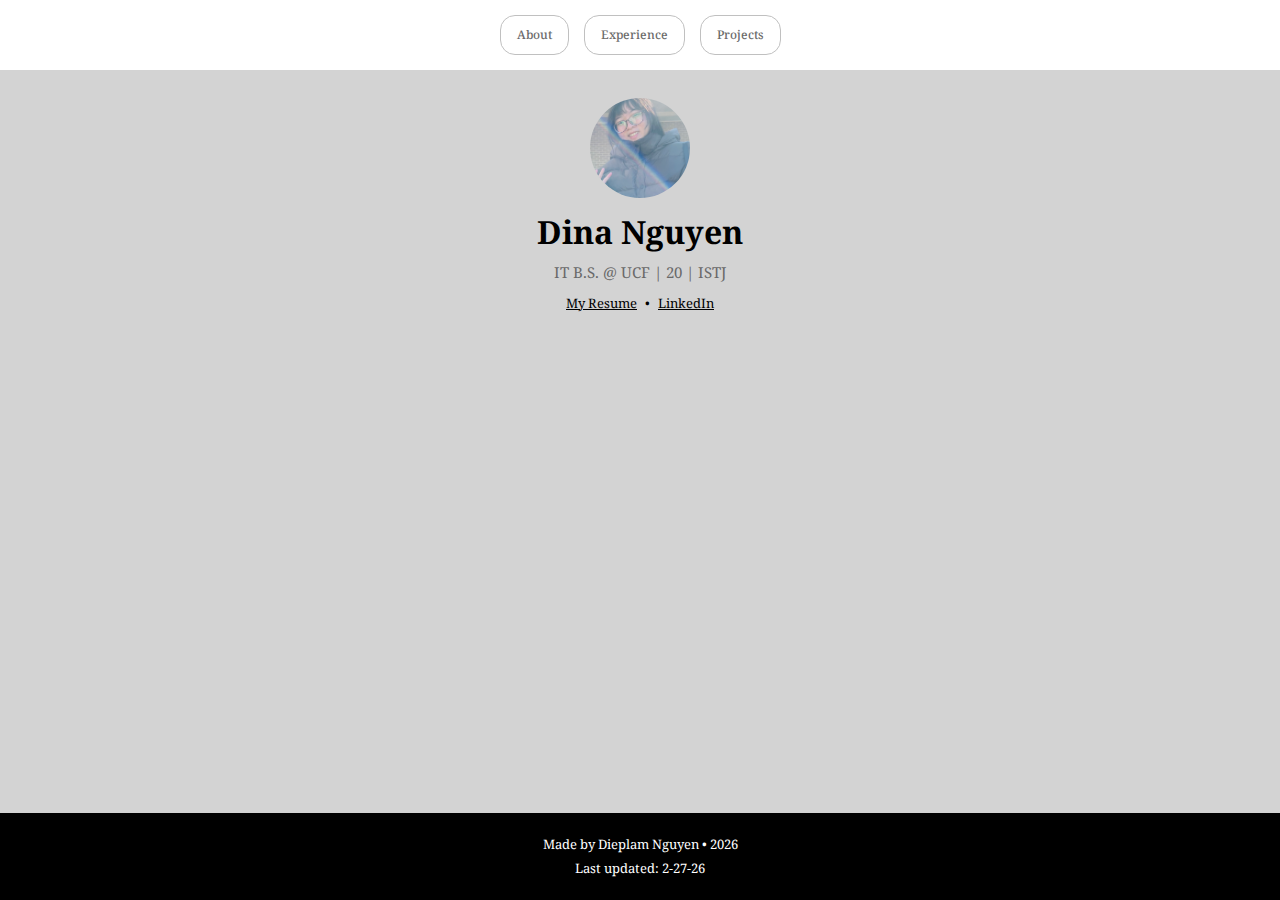
<file: index.html>
<!DOCTYPE html>

<html lang="en">
<head>
	<meta name="viewport" content="width=device-width, initial-scale=1.0" />
	<title>Dina Nguyen | Resume</title>
	<link rel="stylesheet" href="style.css" />
</head>
	
<body>
	<nav class="navBar">
		<a href="#abt">About</a>
		<a href="#edu">Experience</a>
		<a href="#proj">Projects</a>
	</nav>
	
<main class="box">
		<header class="header">
			<img class="img" src="hs.png" alt="Profile photo">
			<div class="intro">
				<h1>Dina Nguyen</h1>
				<p class="info">IT B.S. @ UCF | 20 | ISTJ </p>
				<div class="contact">
					<a href="resume.pdf">My Resume</a>
					<span>•</span>
					<a href="https://www.linkedin.com/in/dieplam-nguyen-6a87872aa/" target="_blank">LinkedIn</a>
				</div>
			</div>
		</header>

		<section id="abt" class="content">
			<p class="abtme">Hi, I am a First-Generation Vietnamese Information Technology B.S. student at the University of Central Florida seeking opportunities in front-end development, digital media/video editing, and cyber defense.</p>
			
			<h3>Proficiencies</h3>
			<div class="skillBox">
				<div class="skills">
					<strong>Languages</strong>
					<span>HTML, CSS, JavaScript • Python, Java, C</span>
				</div>
				<div class="skills">
					<strong>Applications</strong>
					<span>Adobe, Microsoft, AWS, Oracle VirtualBox, MySQL</span>
				</div>
			</div>
		</section>

		<section id="edu" class="content">
			<h3>Education</h3>
			<div class="school">
				<span><strong>University of Central Florida</strong> • IT B.S.</span>
				<span class="date">Spring 2027</span>
			</div>
			
			<h3>Relevant Coursework</h3>
			<ul class="courses">
				<li>Operating System Concepts <span class="date">Spring 2024</span></li>
				<li>Database Concepts <span class="date">Fall 2024</span></li>
				<li>Computer Science 1 | Computer Architecture Concepts <span class="date">Spring 2025</span></li>
				<li>HCI | Web-Based IT | Enterprise Computing <span class="date">Spring 2026</span></li>
			</ul>
			
			<h3>Experience</h3>
			<div class="exp">
				<div class="job">
					<strong>Receptionist</strong> • Omega Nail Spa <span class="time">(2020-2021)</span>
					<p>Excel, scheduling, cash handling</p>
				</div>
				<div class="job">
					<strong>Team Member</strong> • Tea Lab <span class="time">(April 2023-July 2025)</span>
					<p>Business management, ingredient preparation, brewing techniques</p>
				</div>
				<div class="job">
					<strong>Team Member</strong> • Happy Lemon <span class="time">(Fall 2025)</span>
					<p>Franchise building, power tools, organized cleaning</p>
				</div>
			</div>
			
		<h3>Extracurricular</h3>
			<div class="exp">
				<div class="job">
					<strong>Temple Aide</strong> • Huong Hai Temple <span class="time">(2019-2024)</span>
					<p>Gardening, organized prayer sessions, Vietnamese language lesson planning, large food/festival event preparation</p>
				</div>
				<div class="job">
					<strong>Vice President</strong> • Rotary Interact <span class="time">(2023-2025)</span>
					<p>Met with Rotary International and Western High organization leaders, develop and put into action volunteer events</p>
				</div>
			</div>
		</section>

		<section id="proj" class="content">
			<h3>Projects</h3>
			
			<div class="projects">
				<div class="projectBox">
					<div class="image">
						<img src="pj2.png" alt="Shopping cart GUI">
					</div>
					<div class="abProject">
						<h4>Shopping Cart GUI</h4>
						<p>Using Java and JFrame, I created a graphical user interface that functions as a shopping cart and creates transactions. Java Swing was especially used for visual appearance. I learned Java Swing and Frame, as well as Eclipse Window Builder.</p>
					</div>
				</div>

				<div class="projectBox">
					<div class="image">
						<img src="pj1.png" alt="Style Guide">
					</div>
					<div class="abProject">
						<h4>UCF Style Guide Project Manager</h4>
						<p>I managed team of writers and editors in order to develop full chapters on the structure and layout of graphic usage and document design in professional writing. Communication between other project members was used as structural guide for the final product and deliverable.
						I learned project management, document design, and agile/scrum methods. <a href="styleGuideProject.pdf"> Full PDF of the Official UCF Style Guide here.</a> </p>
					</div>
				</div>
				
				<div class="projectBox">
					<div class="image">
						<img src="pj3.png" alt="Interactive website">
					</div>
					<div class="abProject">
						<h4>Interactive Quiz Website</h4>
						<p>Using carrd, which relies on markdown text as well as HTML/CSS semantics, I created a quiz to collect and raise awareness for the AAPI representation in media.
						I learned HTML/CSS and markdown language. <a href="https://representviets.carrd.co"> Full interactive quiz website here. </a> </p>
					</div>
				</div>

				<div class="projectBox">
					<div class="image">
						<img src="pj4.png" alt="Train simulation">
					</div>
					<div class="abProject">
						<h4>Trainyard Simulator</h4>
						<p>Using Java Reentrant Lock and Executor Service, I replicated a train station where multiple track switches occur in real time. Given a multitude of trains and the specific rail track they require, I was able to simulate movement through the train yard. </p>
					</div>
				</div>
			</div>
			
			<h3>Certifications</h3>
			<ul class="certs">
				<li>
					<span class="certName">Testout IT Fundamentals Pro</span>
					<span class="date">2024</span>
				</li>
				<li>
					<span class="certName">LinkedIn Learning Project Management</span>
					<span class="date">2025</span>
				</li>
				<li>
					<span class="certName">AWS Cloud Security Foundations</span>
					<span class="date">2025</span>
				</li>
			</ul>
		</section>
	</main>

	<footer>
		<p>Made by Dieplam Nguyen • 2026<br>
		Last updated: 2-27-26</p>
	</footer>
</body>

</html>
</file>
<file: style.css>
@import url('https://fonts.googleapis.com/css2?family=Noto+Serif:ital,wght@0,100..900;1,100..900&display=swap');

* {
	margin: 0;
	padding: 0;
	box-sizing: border-box;
}

body {
	background-color: lightgray;
	font-family: "Noto Serif", serif;
	color: black;
	line-height: 1.5;
	min-height: 100vh;
	display: flex;
	flex-direction: column;
}


.navBar {
	position: sticky;
	top: 0;
	z-index: 100;
	width: 100%;
	margin: 0 auto;
	padding: 15px 25px;
	display: flex;
	justify-content: center;
	align-items: center;
	background-color: white;
	gap: 15px;
}


.navBar a {
	padding: 10px 16px;
	font-size: 12px;
	font-weight: 500;
	color: dimgray;
	background-color: transparent;
	text-decoration: none;
	border: 1px solid silver;
	border-radius: 15px;
	transition: all 2s;
}

.navBar a:hover {
	background-color: black;
	color: white;
	border-color: black;
}

main.box {
	max-width: 600px;
	margin: 20px auto 15px;
	padding: 0 25px;
	flex: 1;
}

.header {
	margin-bottom: 30px;
	padding: 8px 12px;
	display: flex;
	flex-direction: column;
	align-items: center;
	text-align: center;
}

.img {
	width: 100px;
	height: 100px;
	border-radius: 50%;
	margin-bottom: 10px;
	display: block;
	object-fit: cover;
}

.intro h1 {
	font-size: 32px;
	font-weight: 700;
	margin-bottom: 5px;
}

.info {
	font-size: 15px;
	color: dimgray;
	margin-bottom: 10px;
}

.contact {
	font-size: 13px;
	display: flex;
	flex-wrap: wrap;
	justify-content: center;
	gap: 8px;
}

.contact a {
	color: black;
}

.contact a:hover {
	color: blue;
}

.content {
	display: none;
}

.content:target {
	display: block;
}

#edu:target ~ #abt,
#proj:target ~ #abt {
	display: none;
}

#proj:target ~ #edu {
	display: none;
}

h3 {
	font-size: 22px;
	font-weight: 700;
	margin: 30px 0 15px 0;
	color: black;
	padding-bottom: 8px;
}

.abtme {
	font-size: 15px;
	line-height: 1.7;
	margin-bottom: 20px;
}

.skillBox {
	display: flex;
	flex-direction: column;
	gap: 15px;
}

.skills {
	background-color: white;
	padding: 15px;
}

.skills strong {
	display: block;
	font-weight: 600;
	margin-bottom: 5px;
	font-size: 14px;
}

.skills span {
	color: dimgray;
	font-size: 13px;
}

.school {
	background-color: white;
	padding: 15px;
	margin-bottom: 15px;
	display: flex;
	justify-content: space-between;
	align-items: center;
	flex-wrap: wrap;
}

.courses {
	list-style: none;
}

.courses li {
	padding: 12px 15px;
	margin-bottom: 8px;
	background-color: white;
	display: flex;
	justify-content: space-between;
	align-items: center;
	flex-wrap: wrap;
}

.courses span {
	color: dimgray;
	font-size: 12px;
	display: block;
	margin-top: 3px;
}

.exp {
	display: flex;
	flex-direction: column;
	gap: 15px;
}

.job {
	background-color: white;
	padding: 15px;
}

.job strong {
	font-weight: 600;
	color: black;
}

.job .time {
	color: dimgray;
	font-size: 13px;
	font-weight: 400;
}

.job p {
	margin-top: 8px;
	color: dimgray;
	font-size: 13px;
}

.projects {
	display: flex;
	flex-direction: column;
	gap: 20px;
	margin-bottom: 30px;
}

.projectBox {
	background-color: white;
	overflow: hidden;
}

.projectBox img {
	width: 100%;
	height: auto;
	display: block;
}

.abProject {
	padding: 20px;
}

.abProject h4 {
	font-size: 18px;
	font-weight: 700;
	margin-bottom: 10px;
	color: black;
}

.abProject p {
	font-size: 14px;
	line-height: 1.6;
	color: dimgray;
}

.abProject a {
	color: black;
}

.abProject a:hover {
	color: blue;
}

.certs {
	list-style: none;
}

.certs li {
	padding: 12px 15px;
	margin-bottom: 10px;
	background-color: white;
	display: flex;
	justify-content: space-between;
	align-items: center;
	flex-wrap: wrap;
	gap: 8px;
}

.certName {
	font-weight: 500;
}

.date {
	font-size: 12px;
	color: dimgray;
	background-color: whitesmoke;
	padding: 4px 10px;
	border-radius: 10px;
}

footer {
	background-color: black;
	color: white;
	padding: 20px;
	text-align: center;
	margin-top: 30px;
}


footer p {
	font-size: 13px;
	line-height: 1.8;
}

@media (max-width: 412px) {
	
	.header {
		padding: 8px 12px;
	}

	.navBar {
		max-width: 600px;
	}
	
}

@media (min-width: 1920px) {
	
	.navBar {
		max-width: 1000px;
		padding: 20px 40px;
	}

	main.box {
		max-width: 1200px;
		padding: 60px;
	}

	footer {
		padding: 30px;
	}
	
}
</file>
